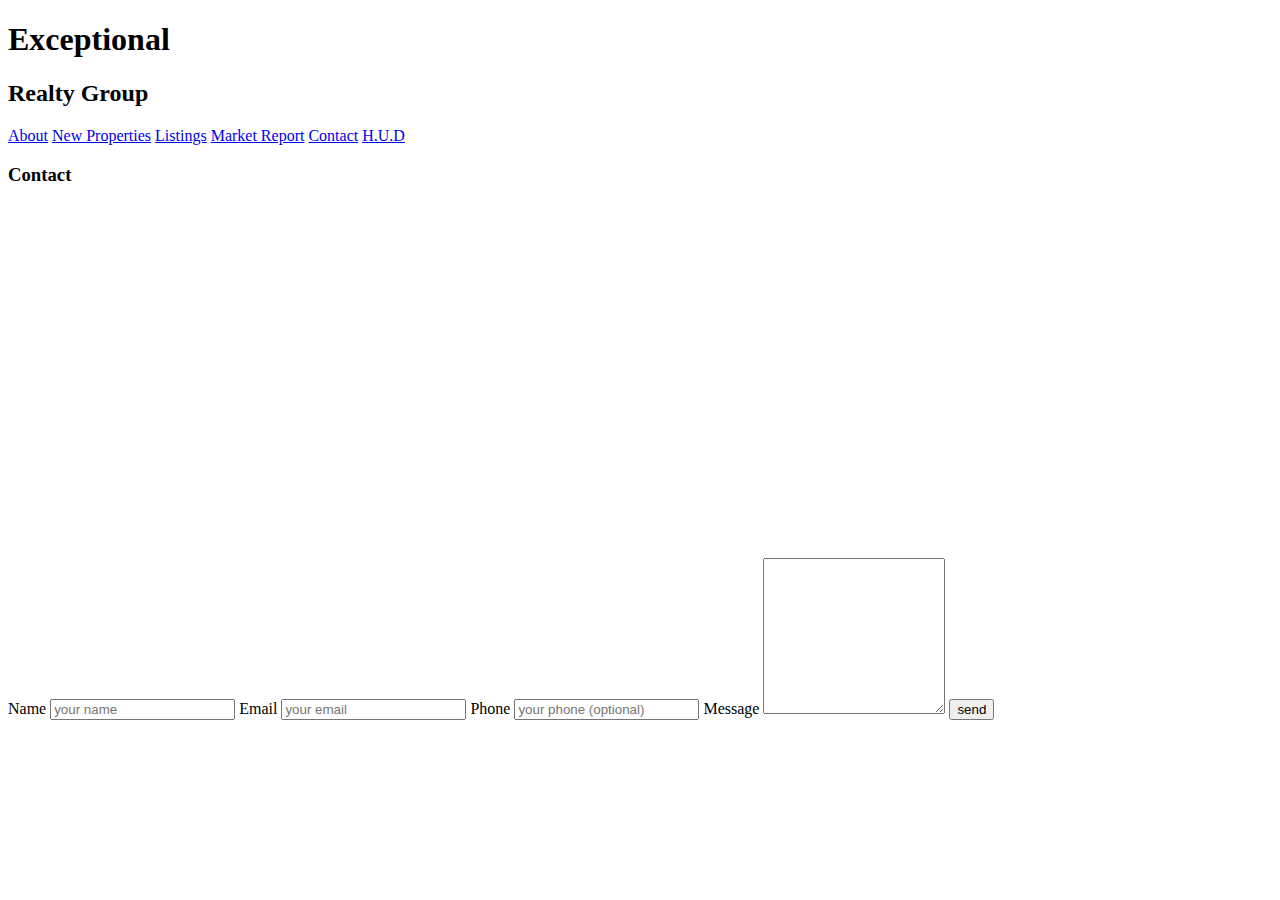
<file: contact.html>
<!DOCTYPE html>
<html lang="en">
<head>
  <meta charset="UTF-8">
  <meta name="viewport" content="width=device-width, initial-scale=1.0">
  <meta http-equiv="X-UA-Compatible" content="ie=edge">
  <title>Contact</title>
</head>
<body>
  <h1>Exceptional</h1>
  <h2>Realty Group</h2>
  <!-- Links -->
  <a href="index.html">About</a>
  <a href="new-properties.html">New Properties</a>
  <a href="real-estate-listings.html">Listings</a>
  <a href="market-report.html">Market Report</a>
  <a href="contact.html">Contact</a>
  <a href="http://.hud.gove" target ="_blank">H.U.D</a>

  <h3>Contact</h3>
  <!-- Map -->
 <iframe src="https://www.google.com/maps/embed?pb=!1m18!1m12!1m3!1d12099.589311095977!2d-73.99827176203198!3d40.698258824880185!2m3!1f0!2f0!3f0!3m2!1i1024!2i768!4f13.1!3m3!1m2!1s0x89c25a47df06b185%3A0xc889234bc07c42ee!2sBrooklyn+Heights%2C+Brooklyn%2C+NY!5e0!3m2!1sen!2sus!4v1541630559827" width="425" height="350" frameborder="0" style="border:0" allowfullscreen></iframe>

  <!-- Contact Form -->
  <form action = "#" method = "post">
    <label for = "fullename">Name</label>
    <input type = "text" id = "fullename" name ="fullname" placeholder = "your name" required>

    <label for = "email">Email</label>
    <input type = "email" id = "email" name = "email" placeholder = "your email" required>

    <label for = "phone">Phone</label>
    <input type = "tel" id = "phone" name = "phone" placeholder = "your phone (optional)">

    <label for = "message">Message</label>
    <textarea id = "message" name = "message" rows = "10"></textarea>
    <input type = "submit" value = "send">
  </form>
  
</body>
</html>
</file>
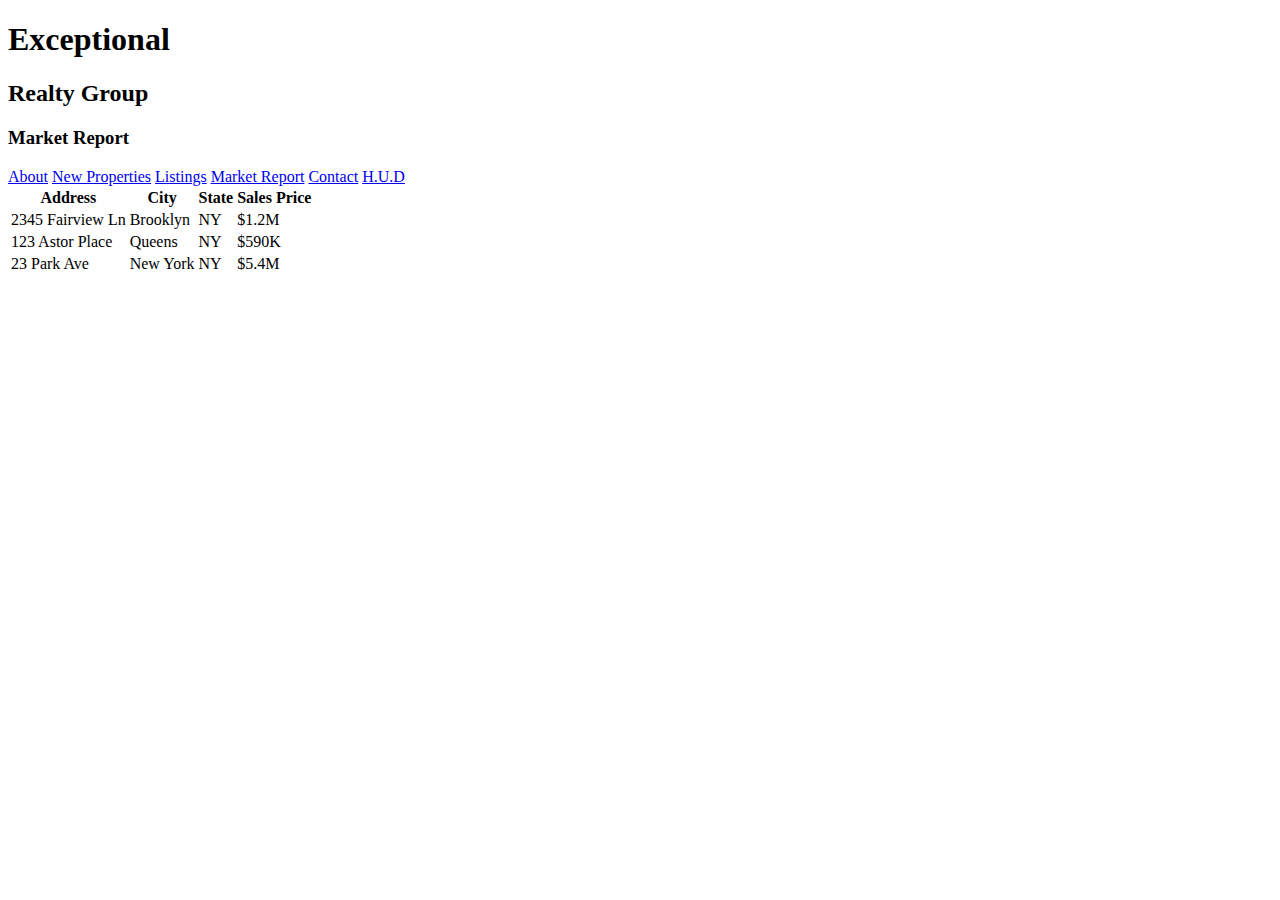
<file: market-report.html>
<!DOCTYPE html>
<html lang="en">
<head>
  <meta charset="UTF-8">
  <meta name="viewport" content="width=device-width, initial-scale=1.0">
  <meta http-equiv="X-UA-Compatible" content="ie=edge">
  <title>Market Report</title>
</head>
<body>
  <h1>Exceptional</h1>
  <h2>Realty Group</h2>
  <h3>Market Report</h3>

  <!-- Links -->
  <a href="index.html">About</a>
  <a href="new-properties.html">New Properties</a>
  <a href="real-estate-listings.html">Listings</a>
  <a href="market-report.html">Market Report</a>
  <a href="contact.html">Contact</a>
  <a href="http://.hud.gove" target ="_blank">H.U.D</a>
  
<table>
  <tr>
    <th>  Address</th>
    <th>  City</th>
    <th>  State</th>
    <th>  Sales Price</th>
  </tr>
  <tr>
    <td>2345 Fairview Ln</td>
    <td>Brooklyn</td>
    <td>NY</td>
    <td>$1.2M</td>
  </tr>
  <tr>
    <td>123 Astor Place</td>
    <td>Queens</td>
    <td>NY</td>
    <td>$590K</td>
  </tr>
  <tr>
    <td>23 Park Ave</td>
    <td>New York</td>
    <td>NY</td>
    <td>$5.4M</td>
  </tr>
</table>

</body>
</html>
</file>
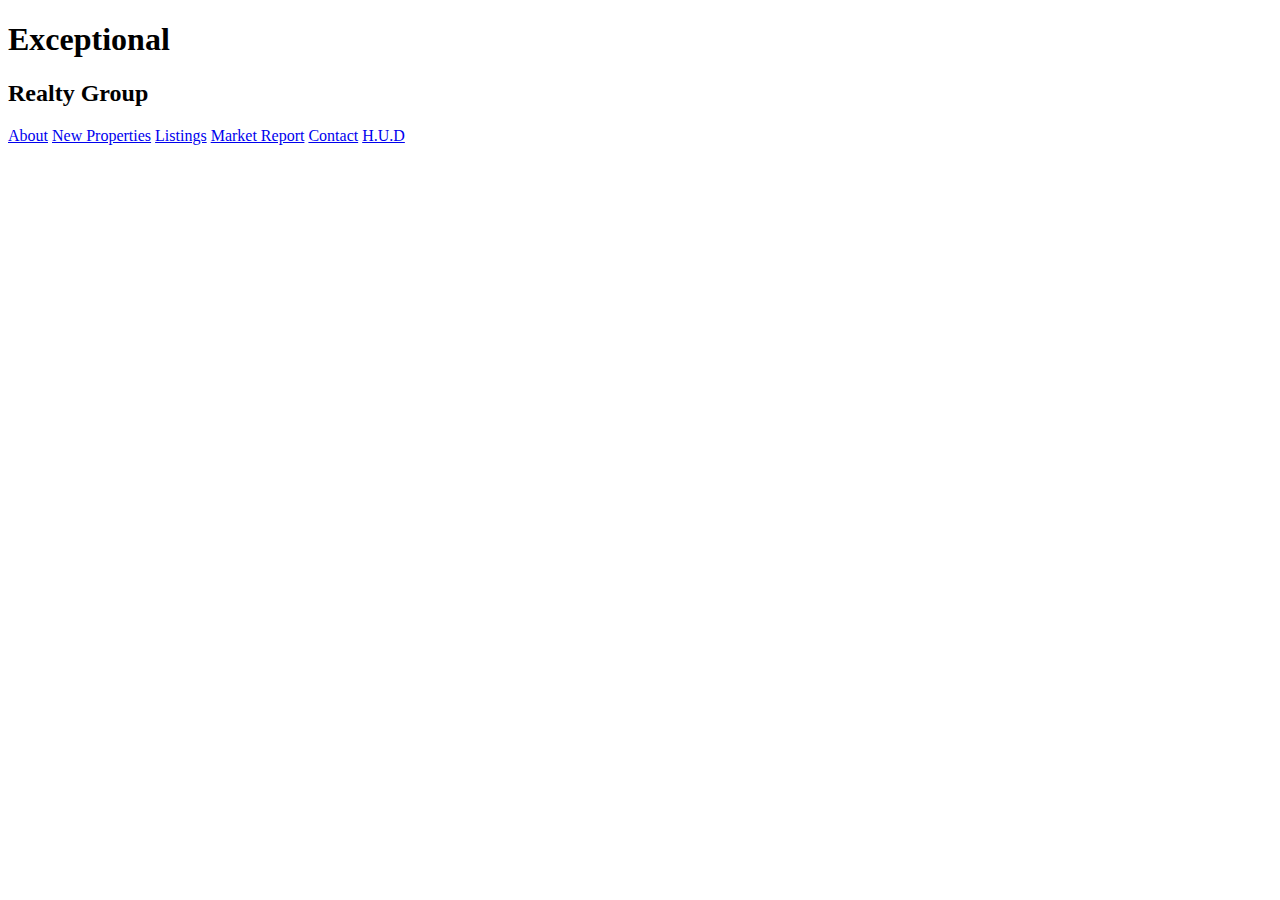
<file: new-properties.html>
<!DOCTYPE html>
<html lang="en">
<head>
  <meta charset="UTF-8">
  <meta name="viewport" content="width=device-width, initial-scale=1.0">
  <meta http-equiv="X-UA-Compatible" content="ie=edge">
  <title>New Properties</title>
</head>
<body>
  <h1>Exceptional</h1>
  <h2>Realty Group</h2>
  <!-- Links -->
  <a href="index.html">About</a>
  <a href="new-properties.html">New Properties</a>
  <a href="real-estate-listings.html">Listings</a>
  <a href="market-report.html">Market Report</a>
  <a href="contact.html">Contact</a>
  <a href="http://.hud.gove" target ="_blank">H.U.D</a>
</body>
</html>
</file>
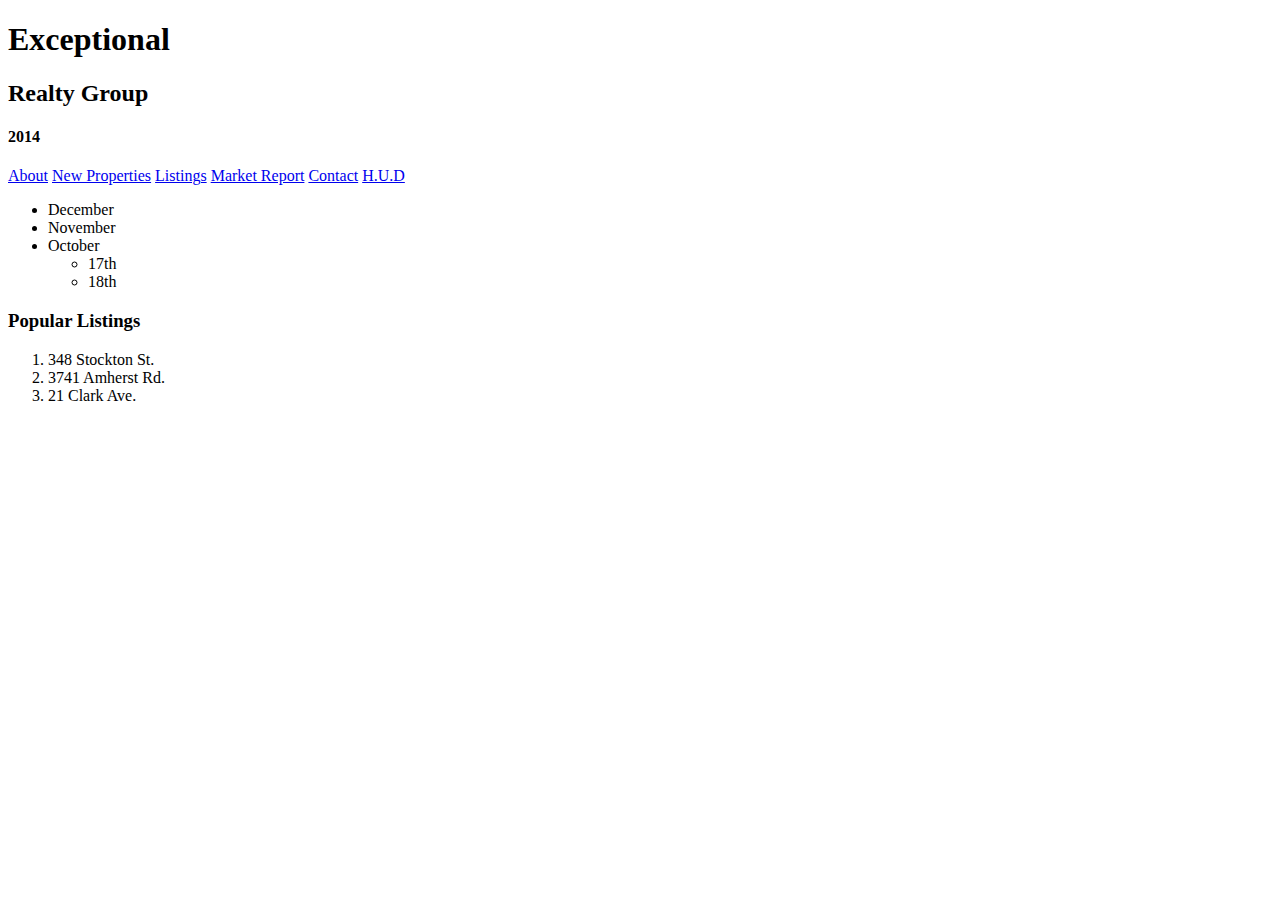
<file: real-estate-listings.html>
<!DOCTYPE html>
<html lang="en">
<head>
  <meta charset="UTF-8">
  <meta name="viewport" content="width=device-width, initial-scale=1.0">
  <meta http-equiv="X-UA-Compatible" content="ie=edge">
  <title>Listings</title>
</head>
<body>
  <h1>Exceptional</h1>
  <h2>Realty Group</h2>
  <h4>2014</h4>
  <!-- Links -->
  <a href="index.html">About</a>
  <a href="new-properties.html">New Properties</a>
  <a href="real-estate-listings.html">Listings</a>
  <a href="market-report.html">Market Report</a>
  <a href="contact.html">Contact</a>
  <a href="http://.hud.gove" target ="_blank">H.U.D</a>
  
  <ul>
    <li>December</li>
    <li>November</li>
    <li>October</li>
    <ul>
      <li>17th</li>
      <li>18th</li>
    </ul>
  </ul>
<h3>Popular Listings</h3>
  <ol>
    <li>  348 Stockton St.</li>
    <li>  3741 Amherst Rd.</li>
    <li>  21 Clark Ave.</li>
  </ol>


</body>
</html>
</file>
